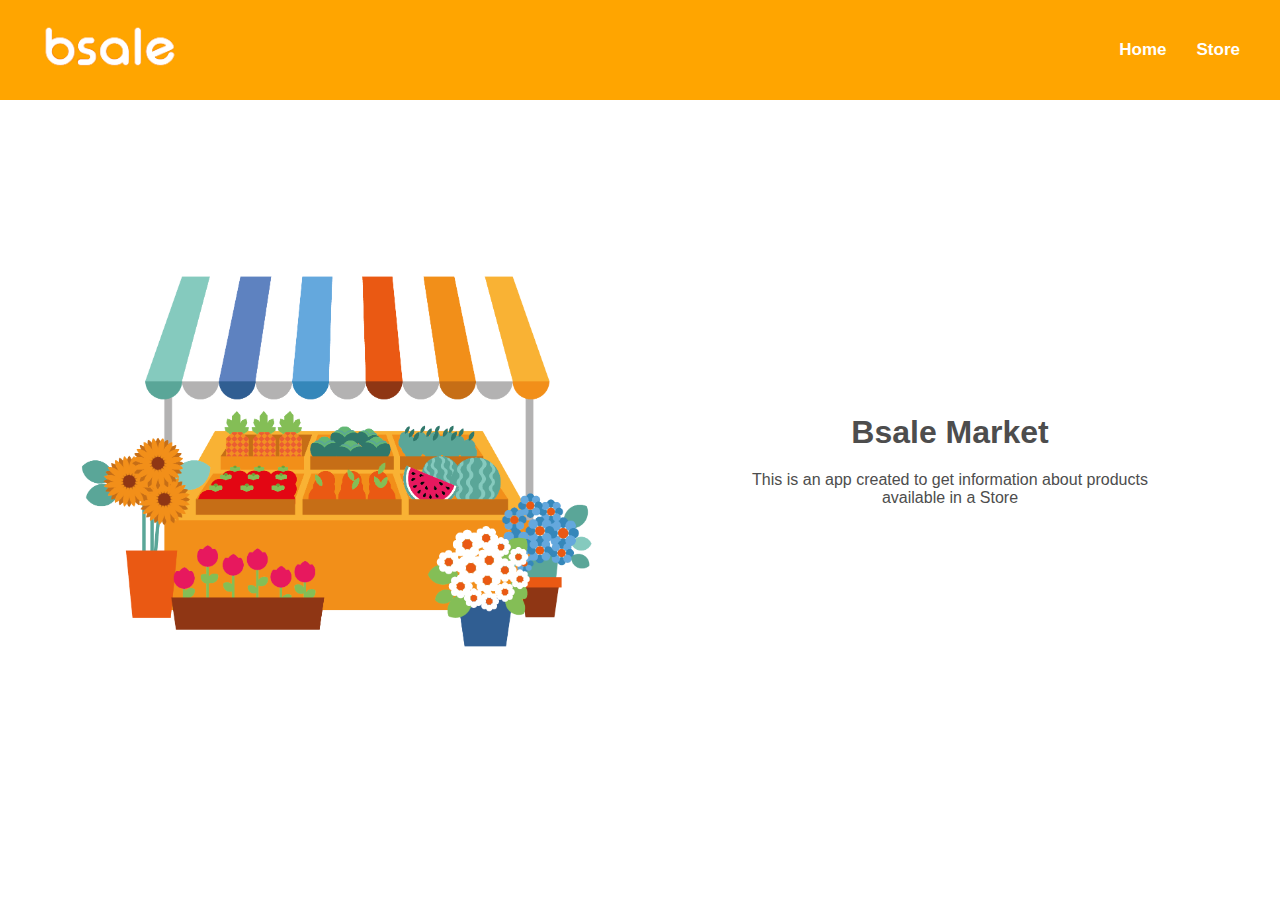
<file: index.html>
<!DOCTYPE html>
<html lang="en">
<head>
  <meta charset="UTF-8">
  <meta http-equiv="X-UA-Compatible" content="IE=edge">
  <meta name="viewport" content="width=device-width, initial-scale=1.0">
  <title>Home</title>
  <script src="/scripts/script.js"></script>
  <link rel="shortcut icon" type="image/png" href="/images/icon.png">
  <link rel="stylesheet" href="/styles/style.css">
</head>
<body>
<!--Header-->
  <header id="navbar">    
      <img src="./images/logo.png" alt="logo_bsale" width="140" height="50"/>
      <div id="link">
        <a href="/index.html" class="link__element">Home</a>
        <a href="/store.html" class="link__element">Store</a>
      </div> 
  </header>
<!--Section-->
  <section id="main">
    <img id="img_market" src="./images/market.png"  alt="Market image" width=50%/>
    <div id="main-text">
      <h1>Bsale Market</h1>
      <p>This is an app created to get information about products available in a Store</p>
    </div>
  </section>


  
  
</body>
</html>
</file>
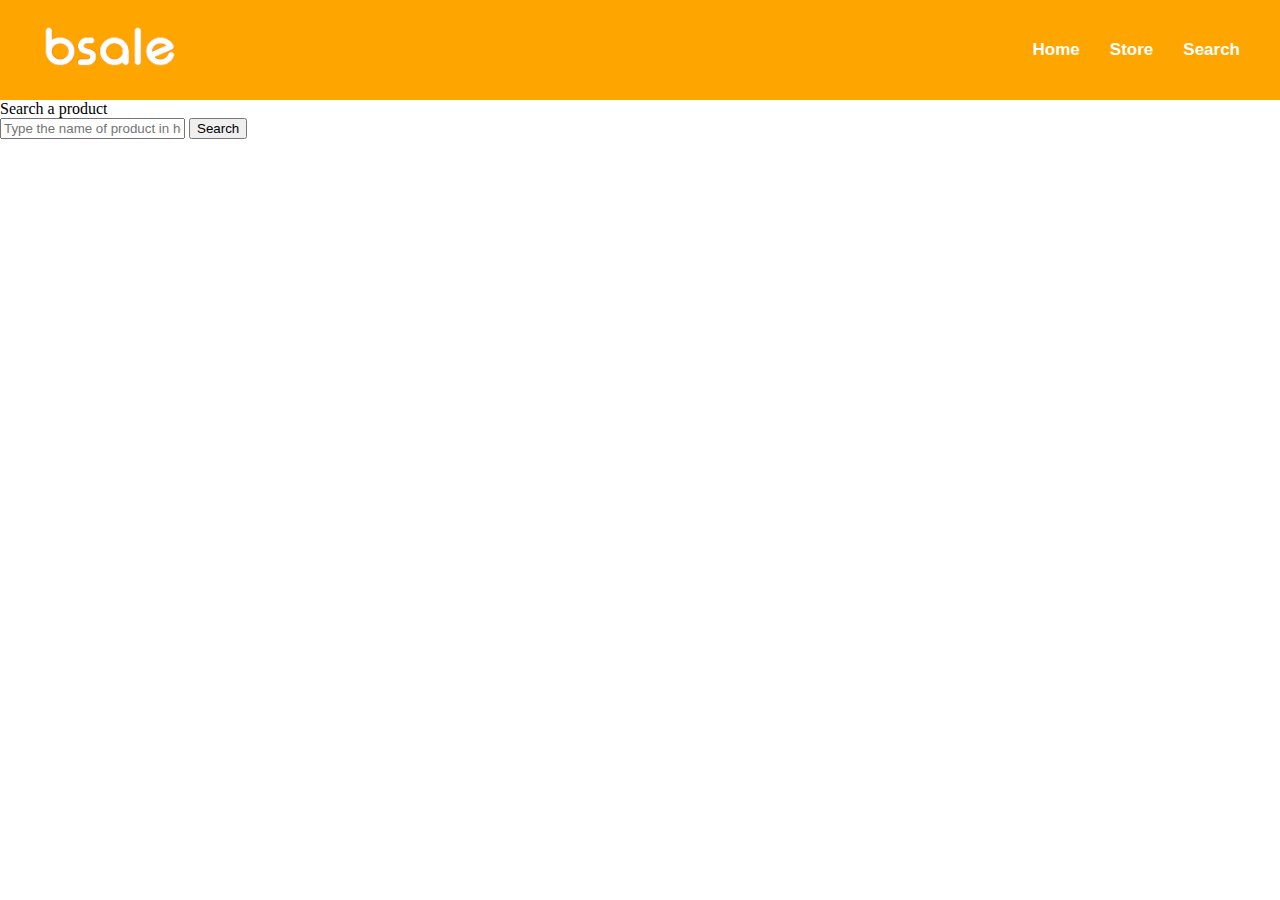
<file: search.html>
<!DOCTYPE html>
<html lang="en">
<head>
  <meta charset="UTF-8">
  <meta http-equiv="X-UA-Compatible" content="IE=edge">
  <meta name="viewport" content="width=device-width, initial-scale=1.0">
  <title>Store</title>
  <link rel="shortcut icon" type="image/png" href="/images/icon.png">
  <link rel="stylesheet" href="/styles/style.css">
  
</head>
<!--Header-->
  
<header id="navbar">    
  <img src="./images/logo.png" alt="logo_bsale" width="140" height="50"/>
  <div id="link">
    <a href="/index.html" class="link__element">Home</a>
    <a href="/store.html" class="link__element">Store</a>
    <a href="/search.html" class="link__element">Search</a>
  </div> 
</header>

<body>
  <div id="main--search">
    <div>Search a product</div>
    <input id="input" type="text" placeholder="Type the name of product in here...">
    <button id="button">Search</button>
    <div>
      <div id="filt"></div>
    </div>
  </div>
</body>
<script src="/scripts/script1.js "></script>
</html>
</file>
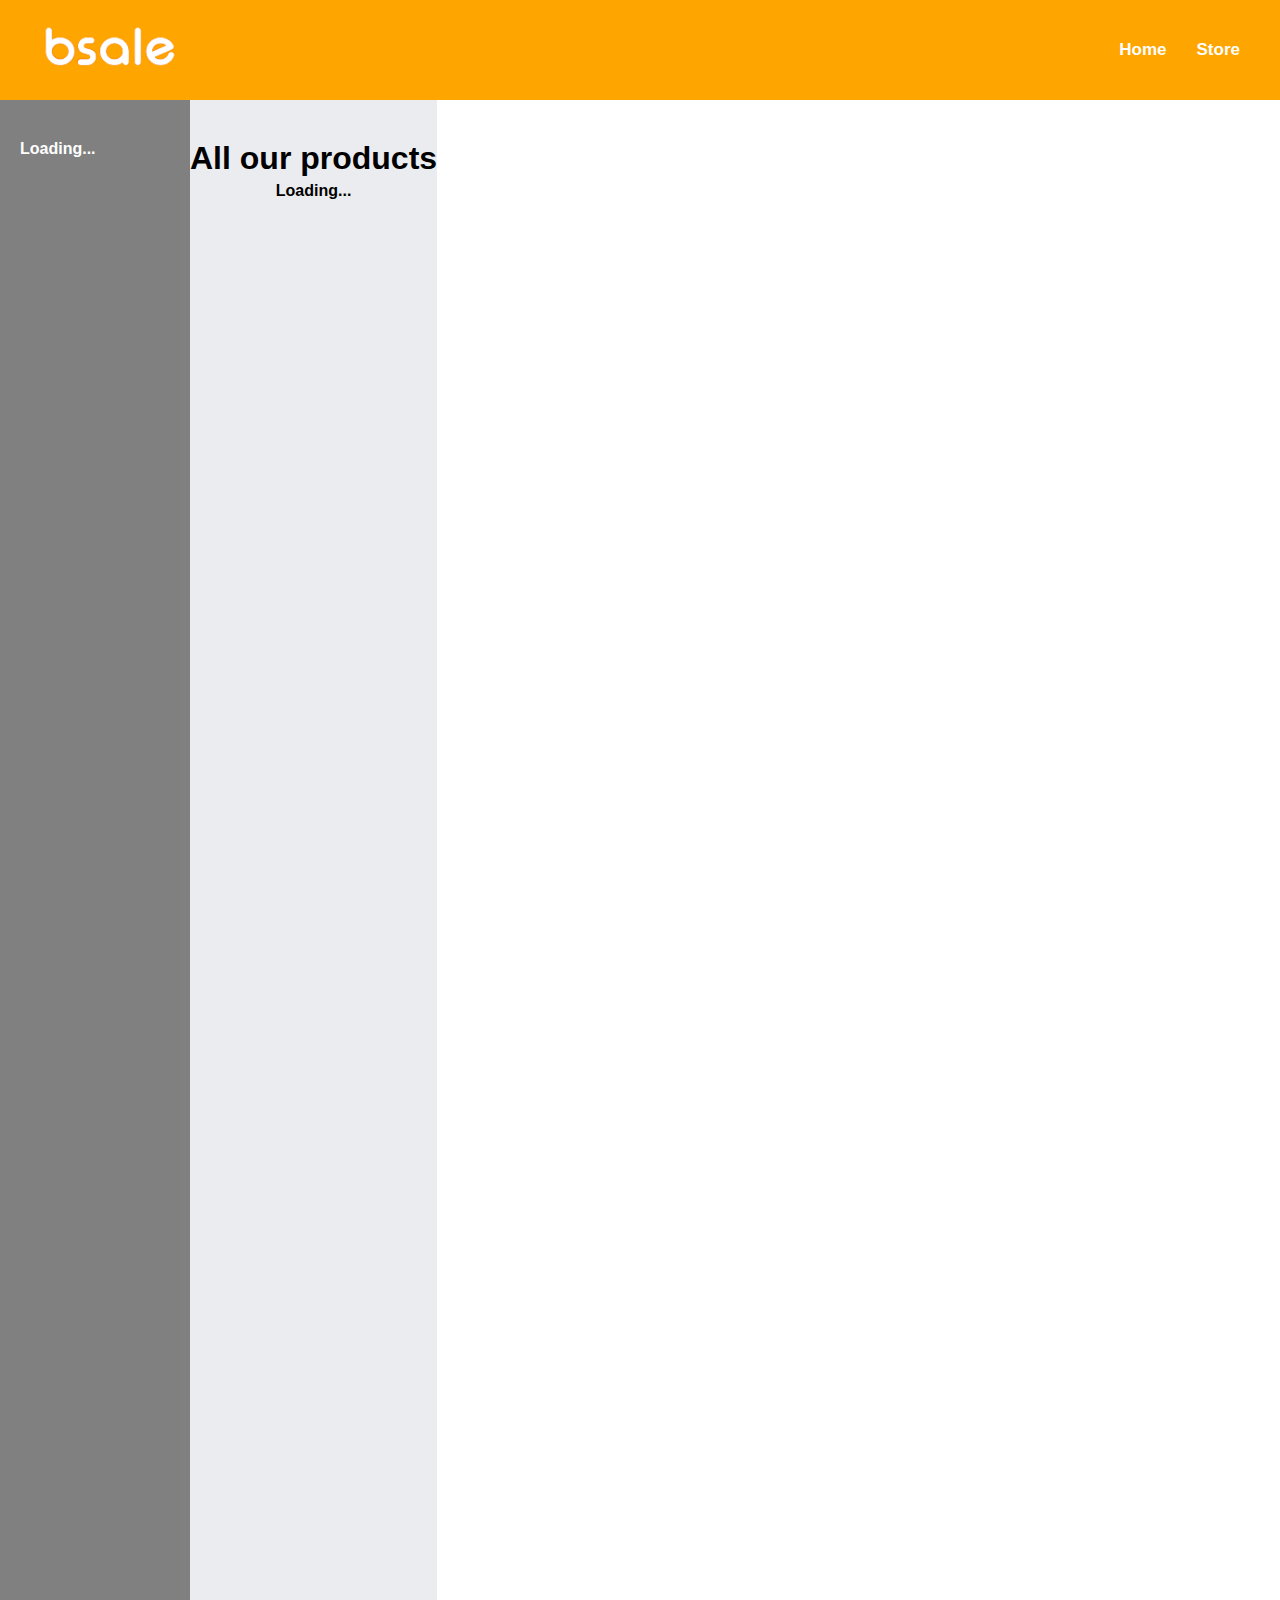
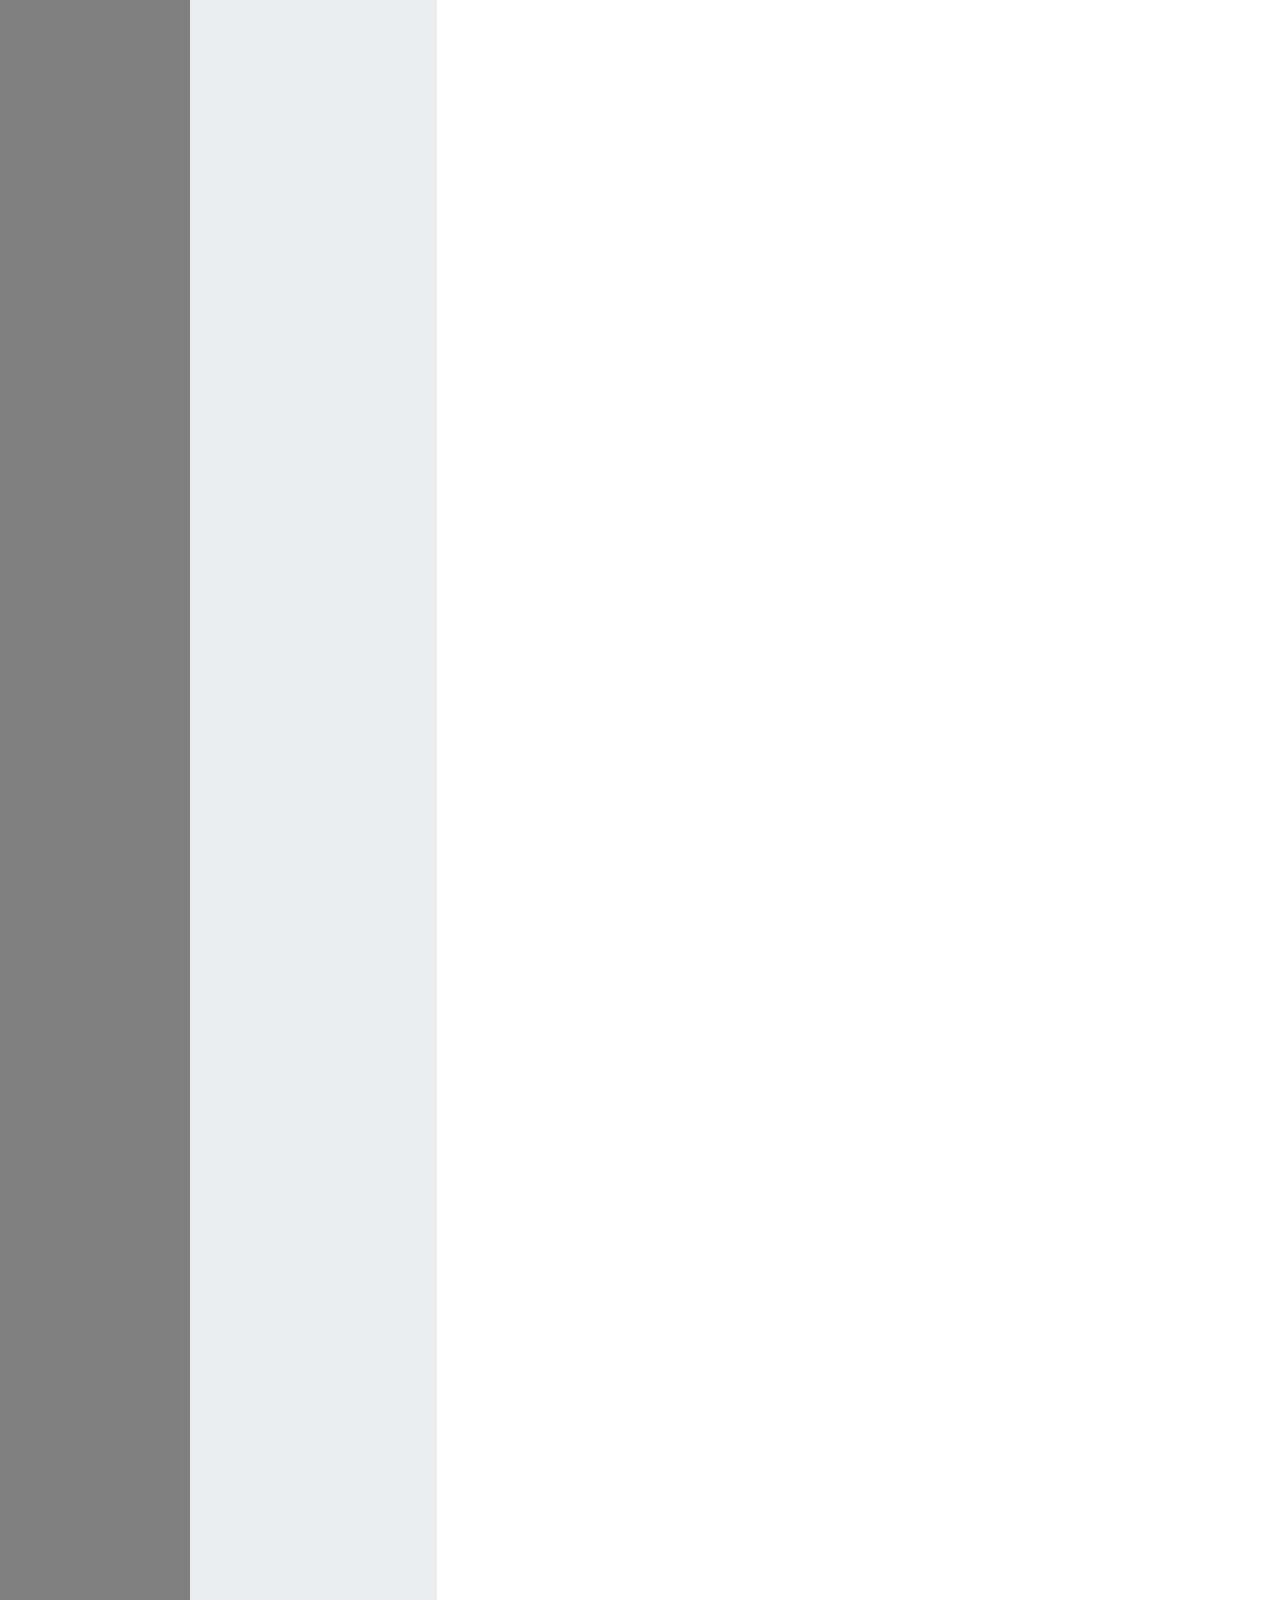
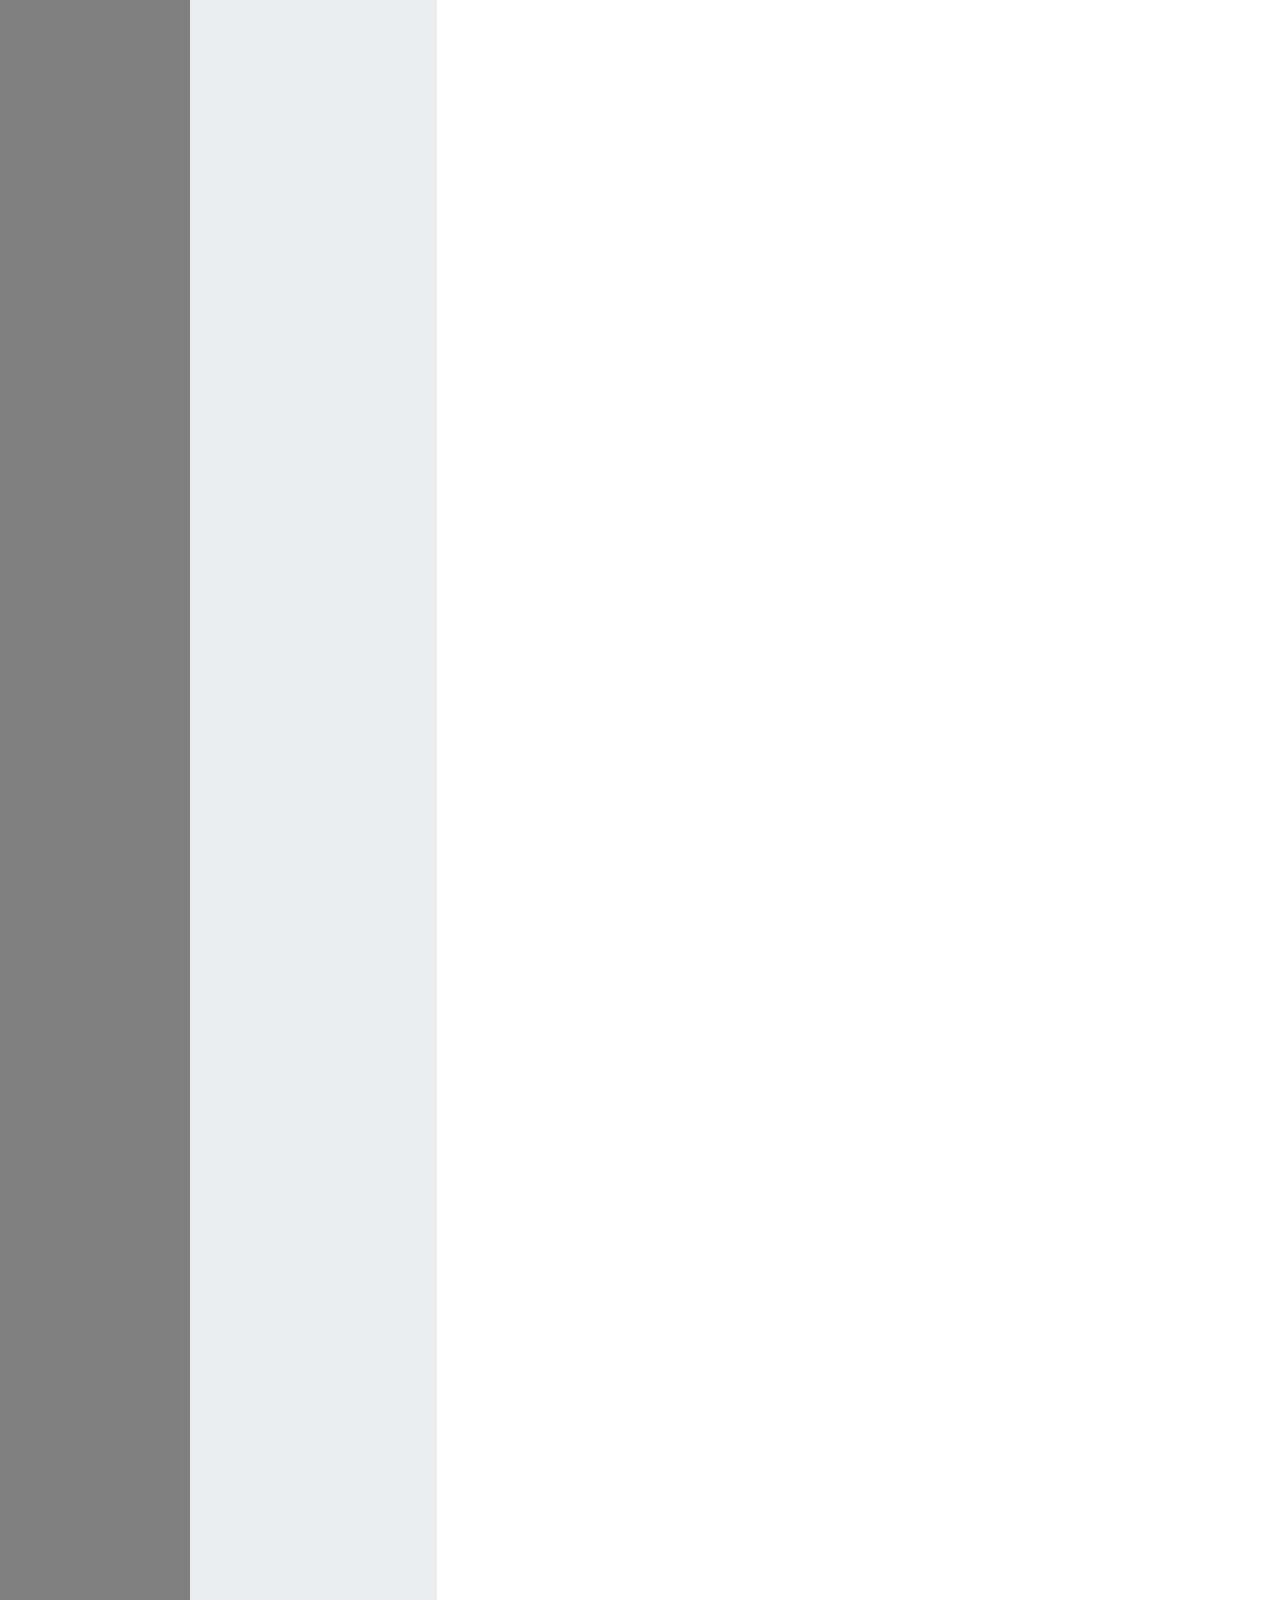
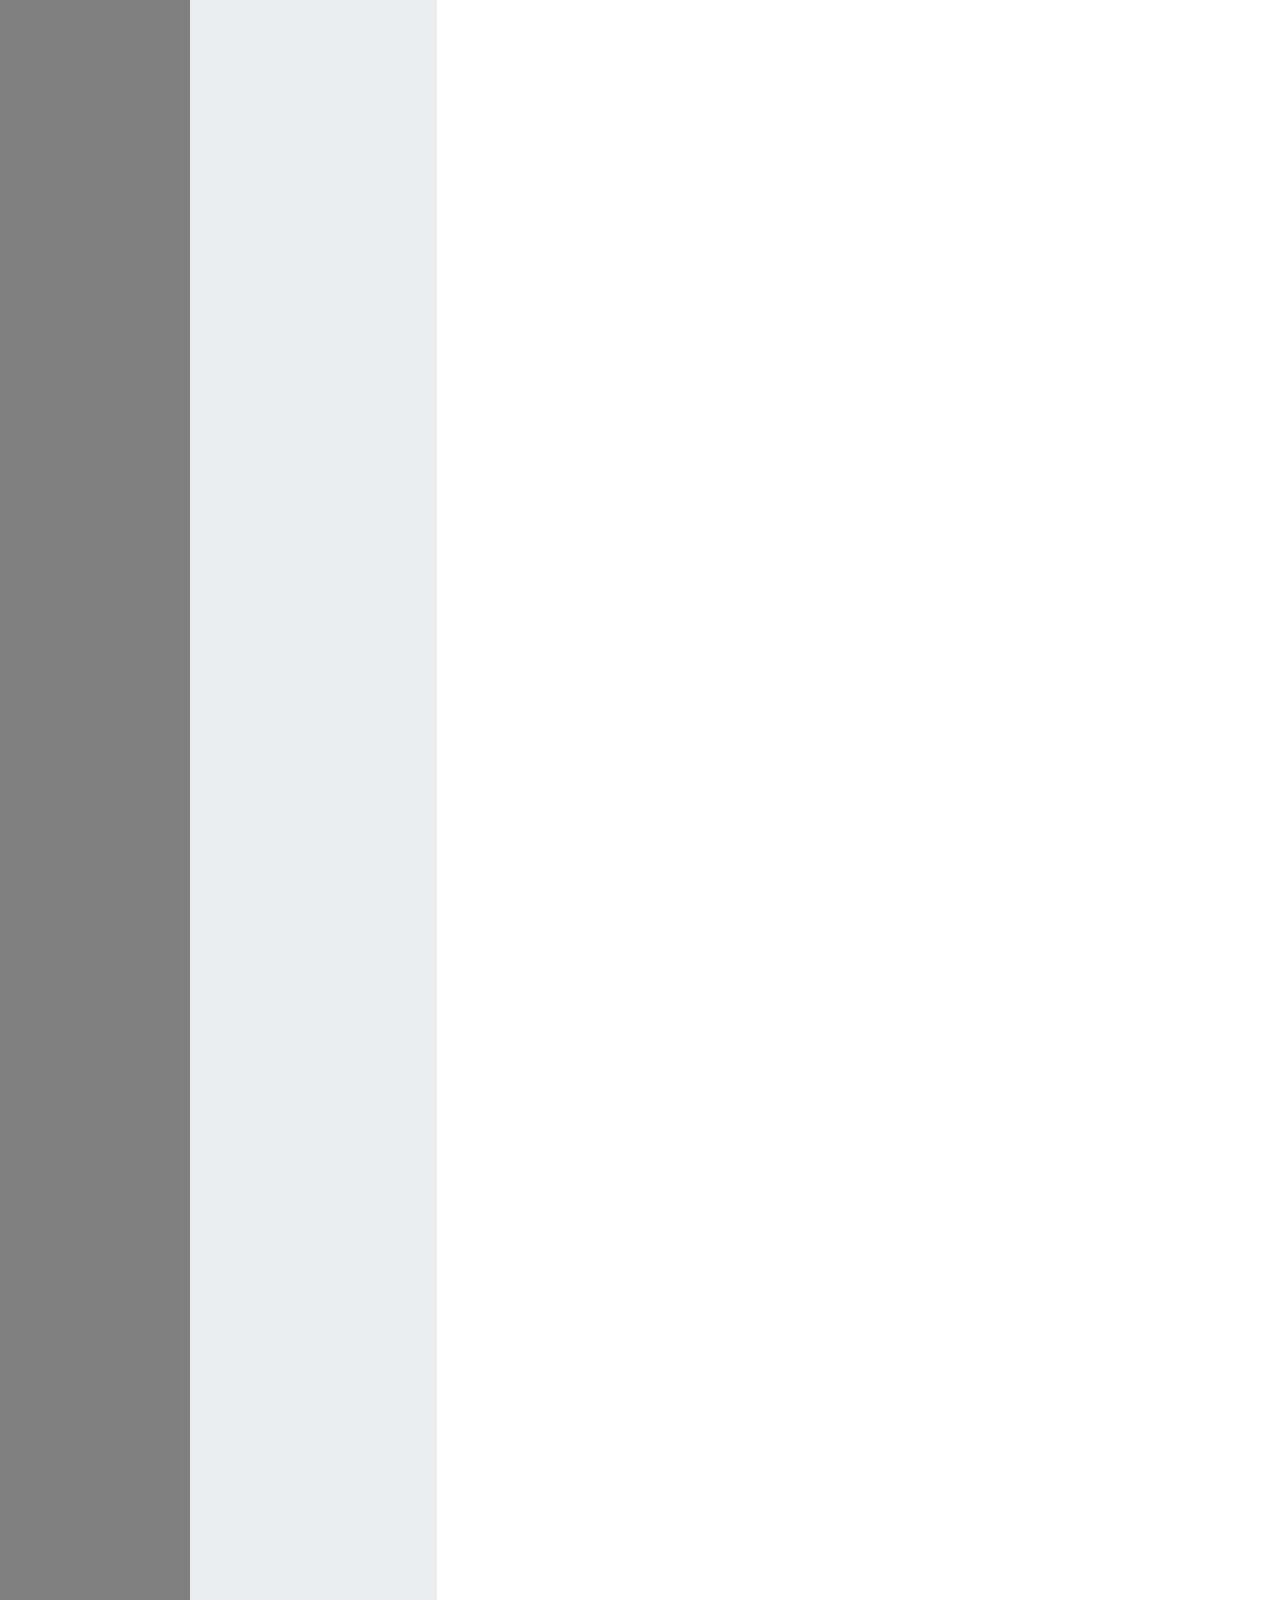
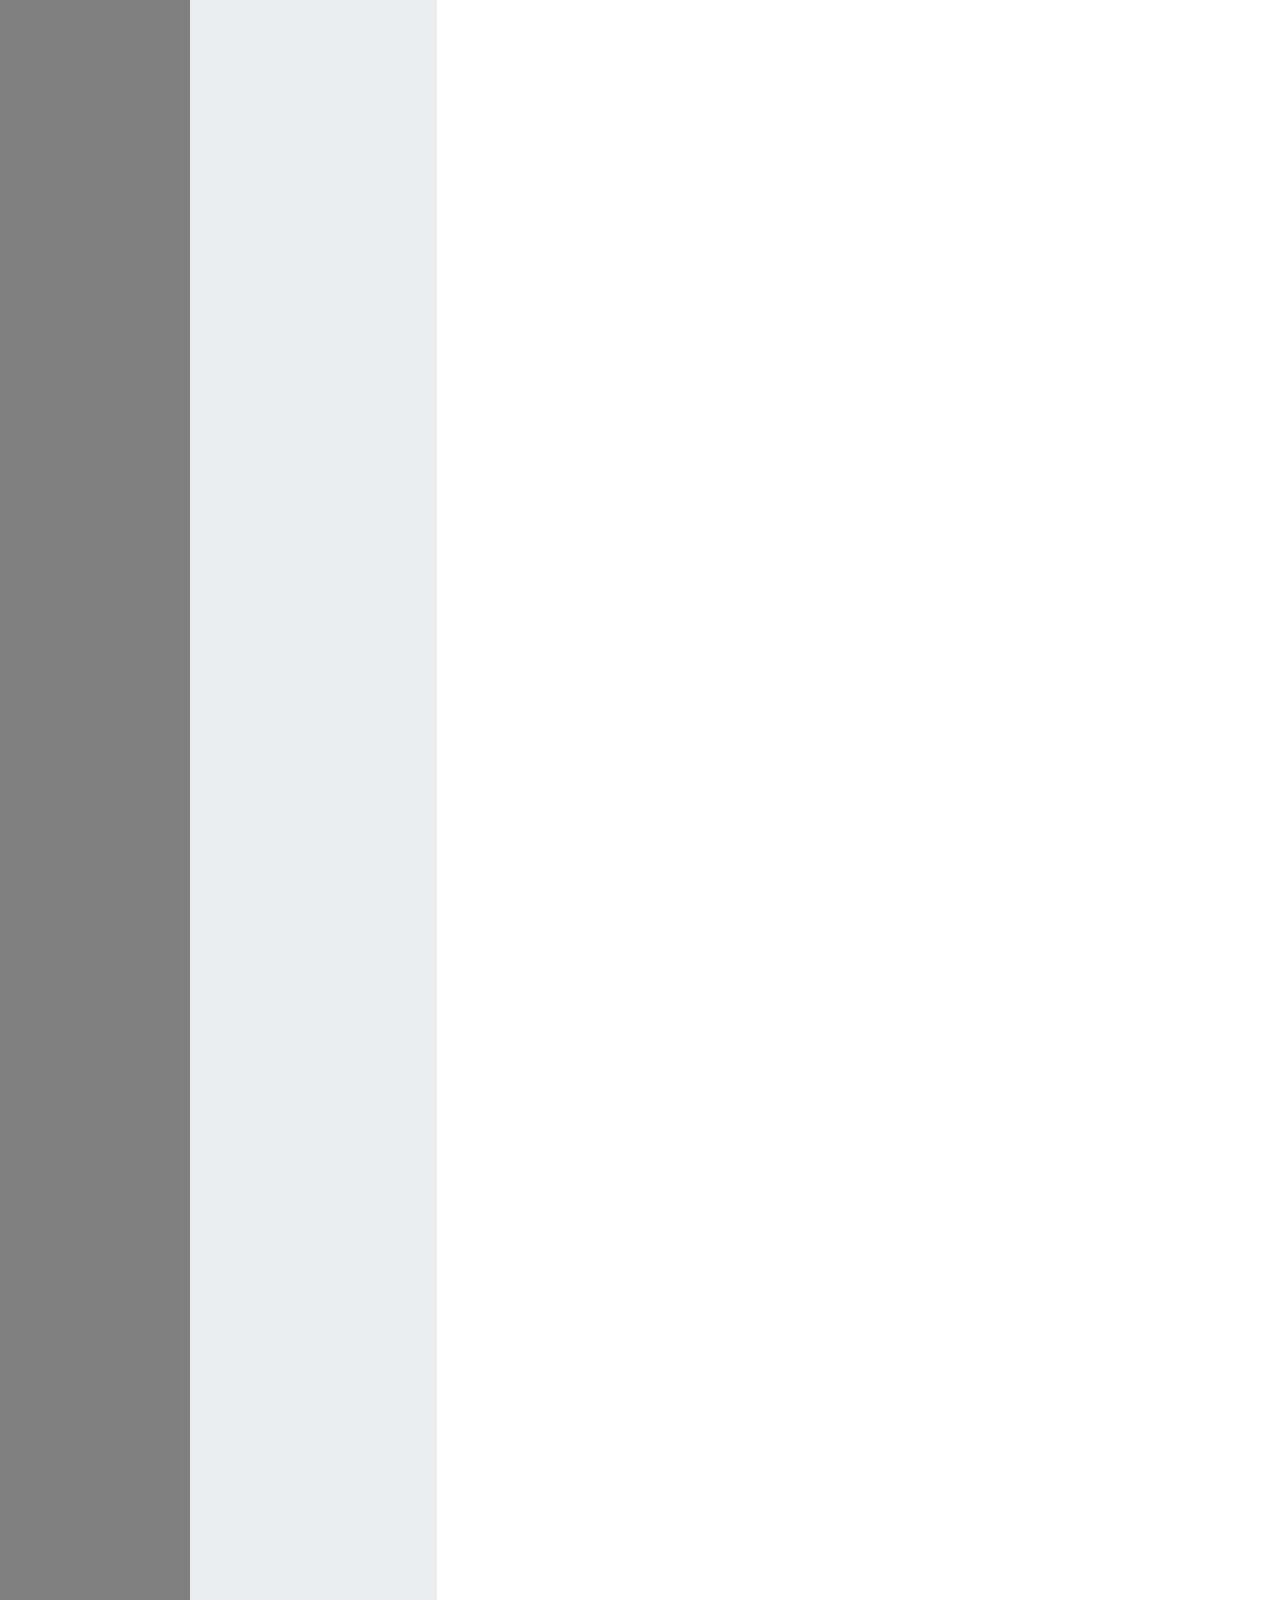
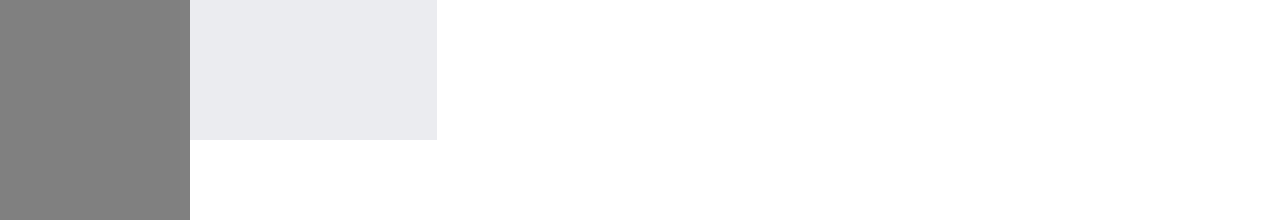
<file: store.html>
<!DOCTYPE html>
<html lang="en">
<head>
  <meta charset="UTF-8">
  <meta http-equiv="X-UA-Compatible" content="IE=edge">
  <meta name="viewport" content="width=device-width, initial-scale=1.0">
  <title>Store</title>
  <link rel="shortcut icon" type="image/png" href="/images/icon.png">
  <script src="/scripts/script.js"></script>
  <link rel="stylesheet" href="/styles/style.css">
</head>
<body>
<!--Header-->
  <header id="navbar">    
      <img src="./images/logo.png" alt="logo_bsale" width="140" height="50"/>
      <div id="link">
        <a href="/index.html" class="link__element">Home</a>
        <a href="/store.html" class="link__element">Store</a>
      </div> 
  </header>
  <aside class="list">
    <div class="categories">
      <div id="CategoryElement">Loading...</div>
    </div> 
    <div class="products">
      <h1>All our products</h1>
      <div id="Products">Loading...</div>
    </div>
  </aside>
</html>
</file>
<file: styles/style.css>
* {
  margin:0;
}

#navbar{
  display:flex;
  flex-direction: row;
  align-items: center;
  background-color:#FFA500;
  justify-content: space-between;
  height:100px;
  padding: 0px 40px 0px 40px;
}

#link{
  display: flex;
  flex-direction: row;
  gap: 30px;
}

.link__element{
  color:white;
  font-weight: bold;
  font-size: 17px;
  font-family: 'Roboto', sans-serif;
  text-decoration: none;
}

.link__element:hover{
  color:gray;
}

#main{
  display: flex;
  padding: 0px 50px 0px 50px;
  height: 80vh;
  background-color: white;
  align-items: center;
  text-align: center;
  font-family: 'Roboto', sans-serif;
  gap: 30px;
}

@media screen and (max-width: 360px) {
  #main {
    height:70vh;
    display: flex;
    flex-direction: column;
    padding-top:50px;
  }

  #img_market{
    width:100%;
  }

}

#main-text{
  display: flex;
  flex-direction: column;
  gap: 20px;
  width: 40%;
  text-align: center;
  align-items: center;
  color: #4d4d4d;
  padding:  0px 80px 0px 80px;
}

.list{
  display: flex;
  flex-direction: row;
  
}

#CategoryElement{
  
  height: 100%;
  width: 150px;
  background-color: gray;
  display:flex;
  flex-direction: column;
  gap:10px;
  font-family: 'Roboto', sans-serif;
  color: white;
  font-weight: bold;
  text-transform: capitalize;
  padding: 40px 20px 40px 20px;
  
}

#CategoryElement:hover{
  cursor: pointer;
}

.products{
  display: flex;
  flex-direction: column;
  align-items: center;
  text-align: center;
  font-family: 'Roboto', sans-serif;
  background-color: #ebeCF0;
  padding-top: 40px;
  height: 8000px;
  
}

#Products{
  display: flex;
  flex-direction: row;
  flex-wrap: wrap;
  gap:20px;
  font-family: 'Roboto', sans-serif;
  font-weight: bold;
  text-align: center;
  align-items: center;
  padding: 5px;
  background-color:#ebeCF0;
  justify-content:center;
  
}

.productElement{
  height:100px;
  width: 200px;
  display:flex;
  flex-direction: column;
  height:250px;
  border: 1px solid gray;
  text-align: center;
  align-items: center;
  background-color: white;
  padding: 2px;
  justify-content:center;
  border-radius: 10px;
  box-shadow: 2px 2px #888888;
  
}
</file>
